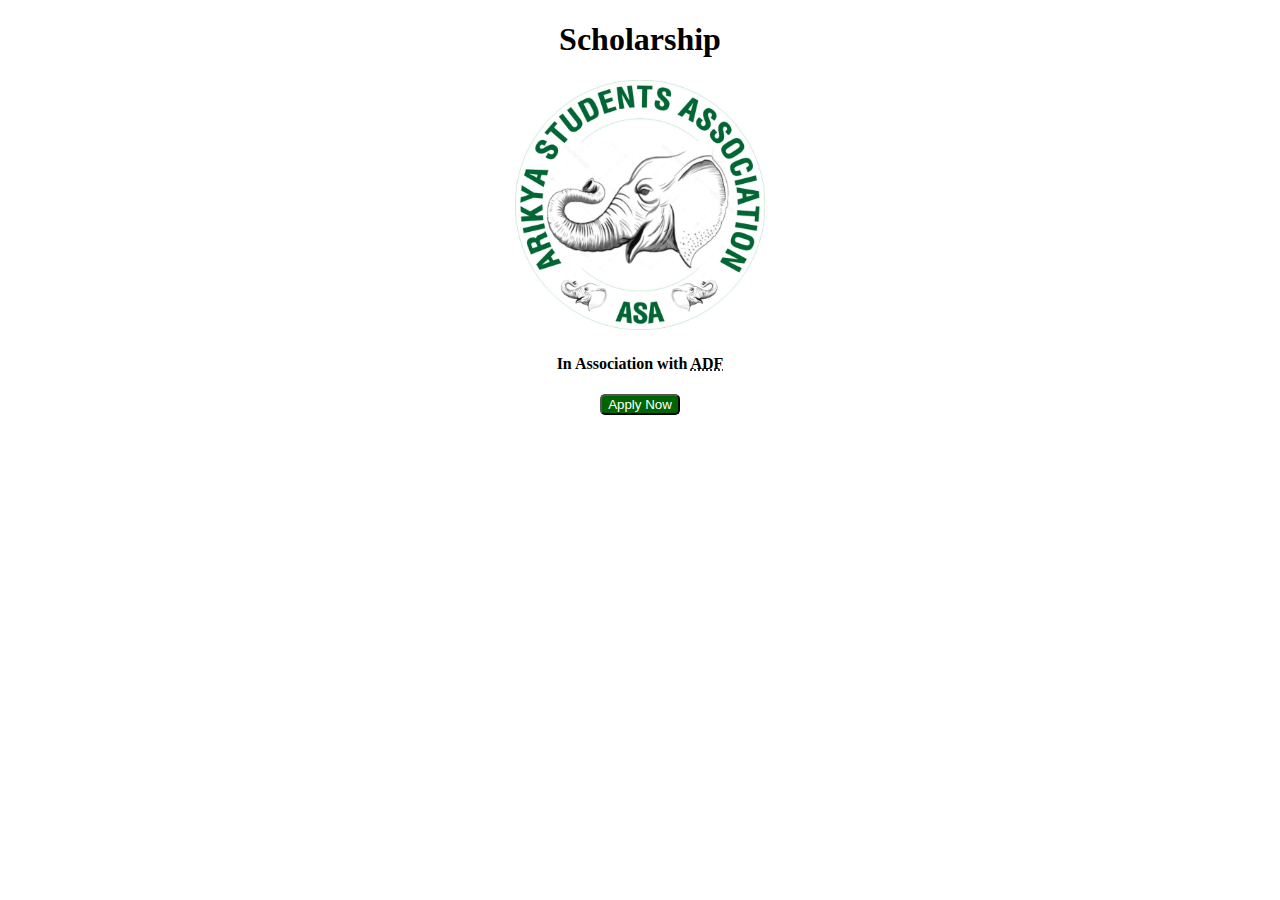
<file: index.html>
<!DOCTYPE html>
<html>
	<head>
		<meta charset="utf-8">
		<meta name="viewport" content="width=device-width, initial-scale=1">
		<title>Project</title>
		<link rel="stylesheet" type="text/css" href="project.css">
	</head>
	<body id="index">
		<h1>Scholarship</h1>
			<img src="images/logo.jpg" alt="logo" title="ASA logo" >
		<h4>In Association with <abbr title="Arikya Development Foundation">ADF</abbr></h4>
			
			<a href="project.html">
				<button id="btn">Apply Now</button>
			</a>

	</body>
</html>
</file>
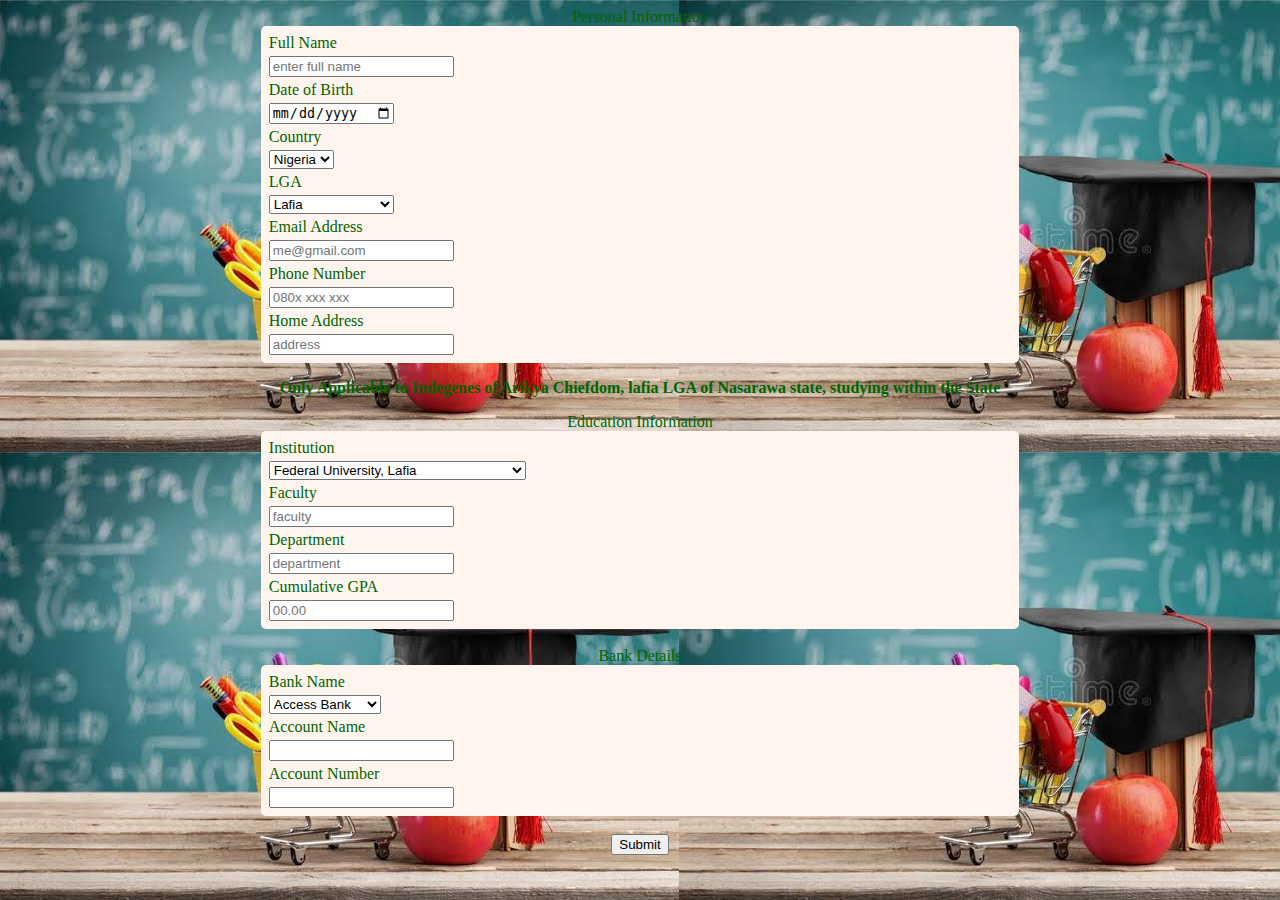
<file: project.html>
<!DOCTYPE html>
<html>
	<head>
		<meta charset="utf-8">
		<meta name="viewport" content="width=device-width, initial-scale=1">
		<title>Project</title>
		<link rel="stylesheet" type="text/css" href="project.css">
	</head>
	<body id="project">
		<table class="center">
			<form>
				<caption>Personal Information</caption>
					<tr>
						<td>
							<label for="name">
								Full Name
							</label>
						</td>
					</tr>
					<tr>
						<td>
							<input type="text" id="name" placeholder="enter full name" required>
						</td>
					</tr>

					<tr>
						<td>
							<label for="birthday">
								Date of Birth
							</label>
						</td>
					</tr>
					<tr>
						<td>
							<input type="date" id="birthday" placeholder="Enter Age" required>
						</td>
					</tr>

					<tr>
						<td>
							<label for="country">
								Country
							</label>
						</td>
					</tr>
					<tr>
						<td>
							<select>
								<option>Nigeria</option>
							</select> 
						</td>
					</tr>

					<tr>
						<td>
							<label for="state">
								LGA
							</label>
						</td>
					</tr>
					<tr>
						<td>
							<select>
								<option>Akwanga</option>
								<option>Awe</option>
								<option>Doma</option>
								<option>Karu</option>
								<option>Keana</option>
								<option>Keffi</option>
								<option>Kokona</option>
								<option selected>Lafia</option>
								<option>Nasarawa</option>
								<option>Nasarawa Eggon</option>
								<option>Nasarawa Toto</option>
								<option>Obi</option>
								<option>Wamba</option>
							</select> 
						</td>
					</tr>

					<tr>
						<td>
							<label for="email">
								Email Address
							</label>
						</td>
					</tr>
					<tr>
						<td>
							<input type="email" id="email" placeholder="me@gmail.com" required>
						</td>
					</tr>
					<tr>
						<td>
							<label for="telephone">
								Phone Number
							</label>
						</td>
					</tr>
					<tr>
						<td>
							<input type="tel" id="telephone" placeholder="080x xxx xxx" maxlength="11" required>
						</td>
					</tr>			

					<tr>
						<td>
							<label for="address">
								Home Address
							</label>
						</td>
					</tr>
					<tr>
						<td>
							<input type="textarea" id="address" placeholder="address" required>
						</td>
					</tr>			
			
		</table>

		<p><strong>Only Applicable to Indegenes of Arikya Chiefdom, lafia LGA of Nasarawa state, studying within the State</strong></p>
		<table class="center">
			
				<caption>Education Information</caption>
				<tr>
					<td>
						<label for="uniName">Institution</label>
					</td>
				</tr>
				<tr>
					<td>
						<select>
							<option>Bingham University, New Karu</option>
							<option>College of Education, Akwanga</option>
							<option>College of Agriculture, Lafia</option>
							<option selected>Federal University, Lafia</option>
							<option>Isa Mustapha Agwai Polytechnic, Lafia</option>
							<option>Nasarawa State University, Keffi</option>
							<option>Nasarawa State Polytechnic, Nasarawa</option>
						</select>
					</td>
				</tr>

				<tr>
					<td>
						<label for="faculty">Faculty</label>
					</td>
				</tr>
				<tr>
					<td>
						<input type="text" id="faculty" placeholder="faculty" required>
					</td>
				</tr>

				<tr>
					<td>
						<label for="dept">Department</label>
					</td>
				</tr>
				<tr>
					<td>
						<input type="text" id="dept" placeholder="department" required>
					</td>
				</tr>

				<tr>
					<td>
						<label for="CGPA">Cumulative GPA</label>
					</td>
				</tr>
				<tr>
					<td>
						<input type="number" id="CGPA" placeholder="00.00" required>
					</td>
				</tr>
			
		</table>
					<br/>
		<table class="center">
			
				<caption>Bank Details</caption>
				<tr>
					<td>
						<label for="bank">Bank Name</label>
					</td>
				</tr>
				<tr>
					<td>
						<select>
							<option>Access Bank</option>
							<option>Keystone Bank</option>
							<option>Fidelity Bank</option>
							<option>Jaiz Bank</option>
							<option>GT Bank</option>
							<option>Union Bank</option>
							<option>First Bank</option>
							<option>Stanbick Bank</option>
							<option>Heritage Bank</option>
							<option>UBA Bank</option>
						</select>
					</td>
				</tr>

				<tr>
					<td>
						<label for="acctName">Account Name</label>
					</td>
				</tr>
				<tr>
					<td>
						<input type="text" id="acctName" required>
					</td>
				</tr>

				<tr>
					<td>
						<label for="acctNo">Account Number</label>
					</td>
				</tr>
				<tr>
					<td>
						<input type="tel" id="acctNo" maxlength="10" required>
					</td>
				</tr>
			
		</table>
					<br/>
			<input type="submit"/>
		</form>
	</body>
</html>
</file>
<file: project.css>
#project {
	text-align: center;
	color: darkgreen;
	background-image: url('images/theme.jpeg');
}

#index {
	background-color: white;
	text-align: center;
}

img	{
	width: 250px;
	height: 250px;
}

#btn {
	background-color: darkgreen;
	color: white;
	border-radius: 5px;
}

#btn:hover {
	color: red;
}

table {
	width: 60%;
	text-align: left;
	border: none;
	border-radius: 5px;
	background-color: seashell;
	padding: 5px;
}

.center {
	margin-left: auto;
	margin-right: auto;
}
</file>
